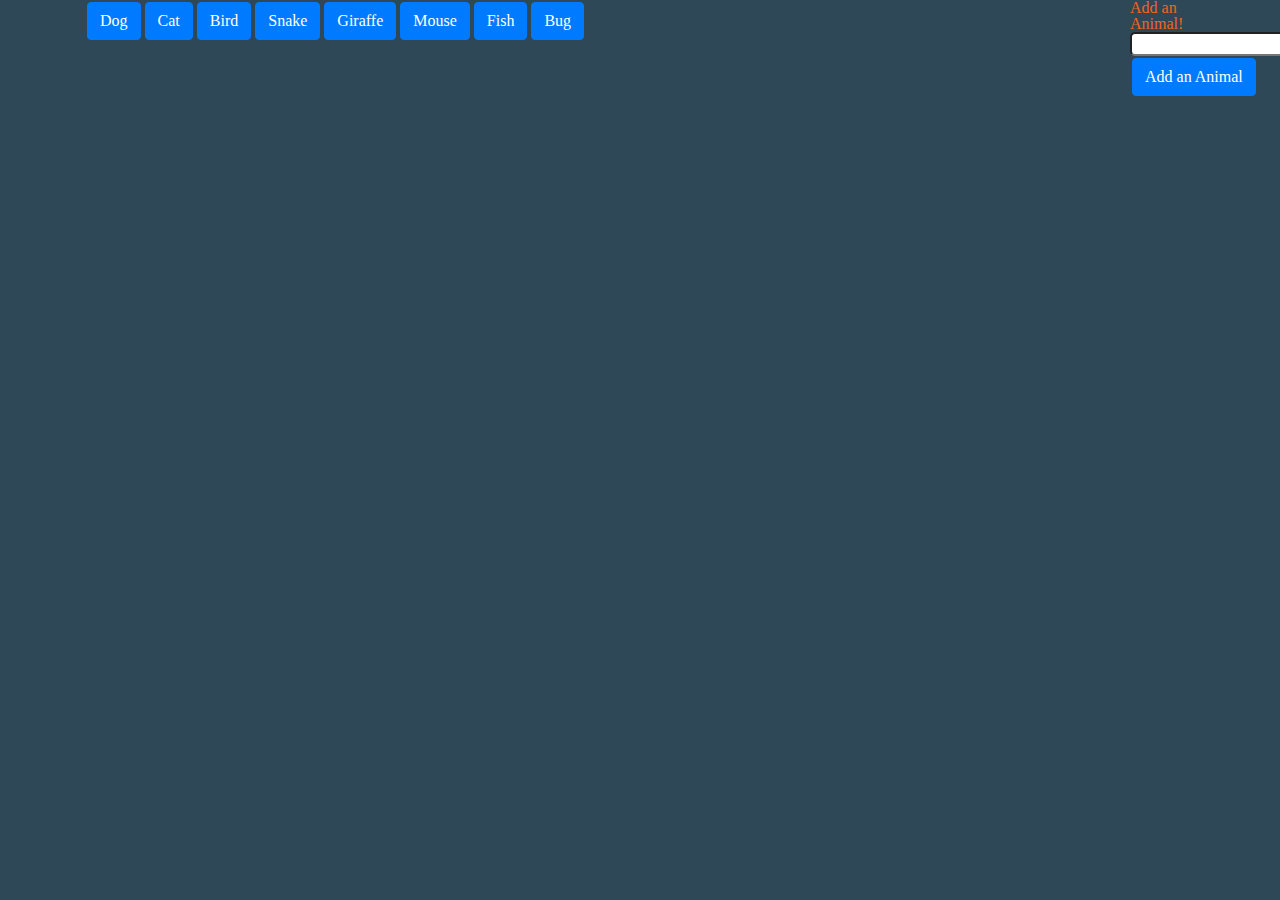
<file: index.html>
<!DOCTYPE html>
<html lang="en">

<head>
    <meta charset="UTF-8">
    <meta name="viewport" content="width=device-width, initial-scale=1.0">
    <meta http-equiv="X-UA-Compatible" content="ie=edge">
    <title>Giphy Search Tool</title>
    <link rel="stylesheet" href="https://stackpath.bootstrapcdn.com/bootstrap/4.3.1/css/bootstrap.min.css"
        integrity="sha384-ggOyR0iXCbMQv3Xipma34MD+dH/1fQ784/j6cY/iJTQUOhcWr7x9JvoRxT2MZw1T" crossorigin="anonymous">
    <link rel="stylesheet" href="assets/css/reset.css">
    <link rel="stylesheet" href="assets/css/style.css">
    <script src="https://ajax.googleapis.com/ajax/libs/jquery/3.4.0/jquery.min.js"></script>
</head>

<body>
    <!-- Animal buttons appear here -->
    <div class="container">
        <div class="row">
            <div class="col-sm-11">
                <div id="buttons-view"></div>
            </div>
            <!-- Search Box -->
            <div class="col-sm-1">
                <form id="searchBox">
                    <label for="animal-input" class="searchText">Add an Animal!</label>
                    <input type="text" id="animal-input">
                    <br>
                    <input id="add-animal" type="submit" value="Add an Animal" class="btn btn-primary">
                </form>
            </div>
        </div>
        <!-- GIFS appear here -->
        <div class="row">
            <div class="col-sm-12">
                <div id="gifs-appear-here"></div>
            </div>
        </div>
    </div>

    <script src="assets/javascript/script.js"></script>

</body>

</html>
</file>
<file: assets/css/style.css>
.btn {
    margin: 2px;
}

body {
    background-color: #2F4858;
    color: #F26419;
}

#animal-input {
    border-radius: 5px;
}
</file>
